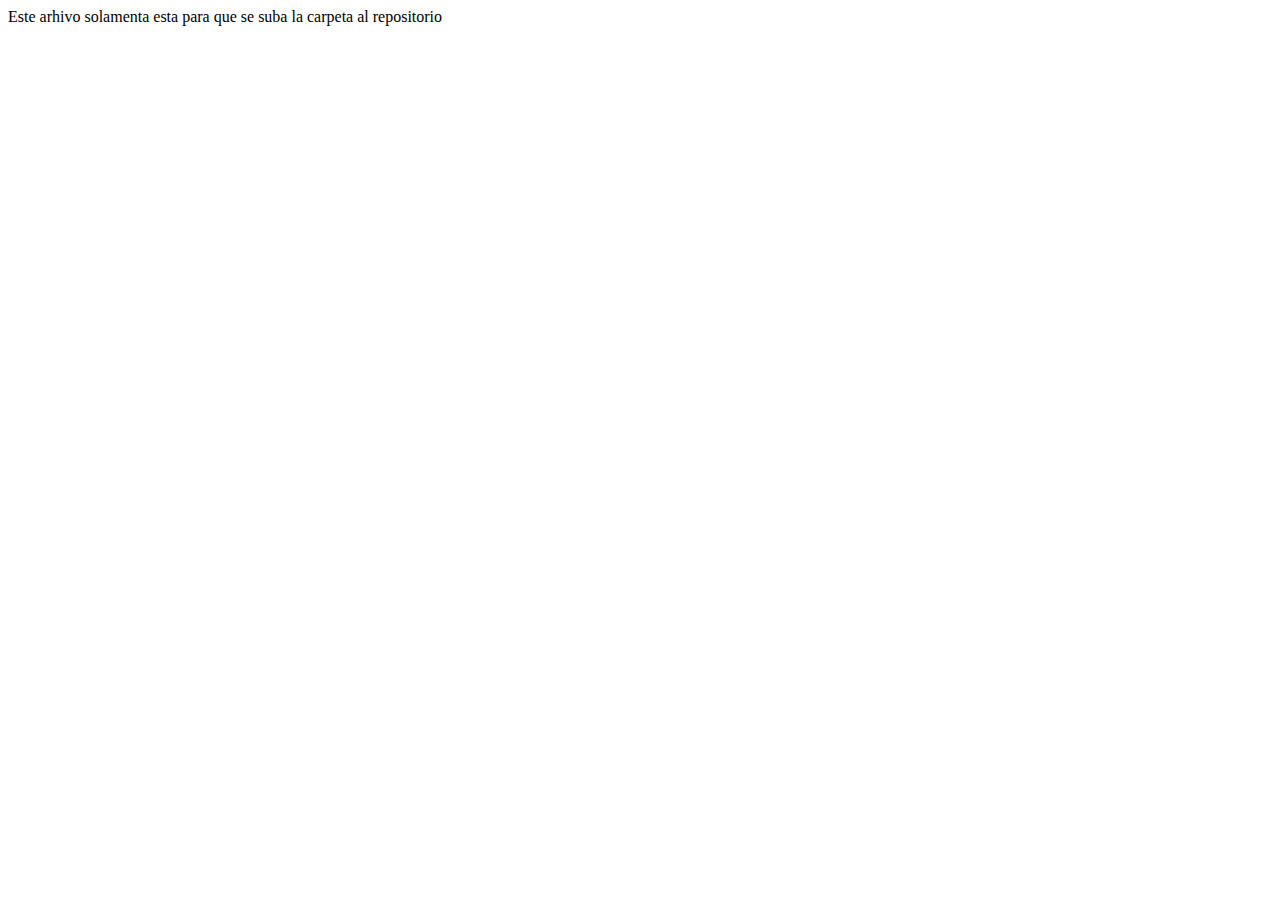
<file: web/WEB-INF/paraQueSubaLaCarpeta.html>
<!DOCTYPE html>
<html>
    <head>
        <title>TODO supply a title</title>
        <meta charset="UTF-8">
        <meta name="viewport" content="width=device-width, initial-scale=1.0">
    </head>
    <body>
        <div>Este arhivo solamenta esta para que se suba la carpeta al repositorio</div>
    </body>
</html>
</file>
